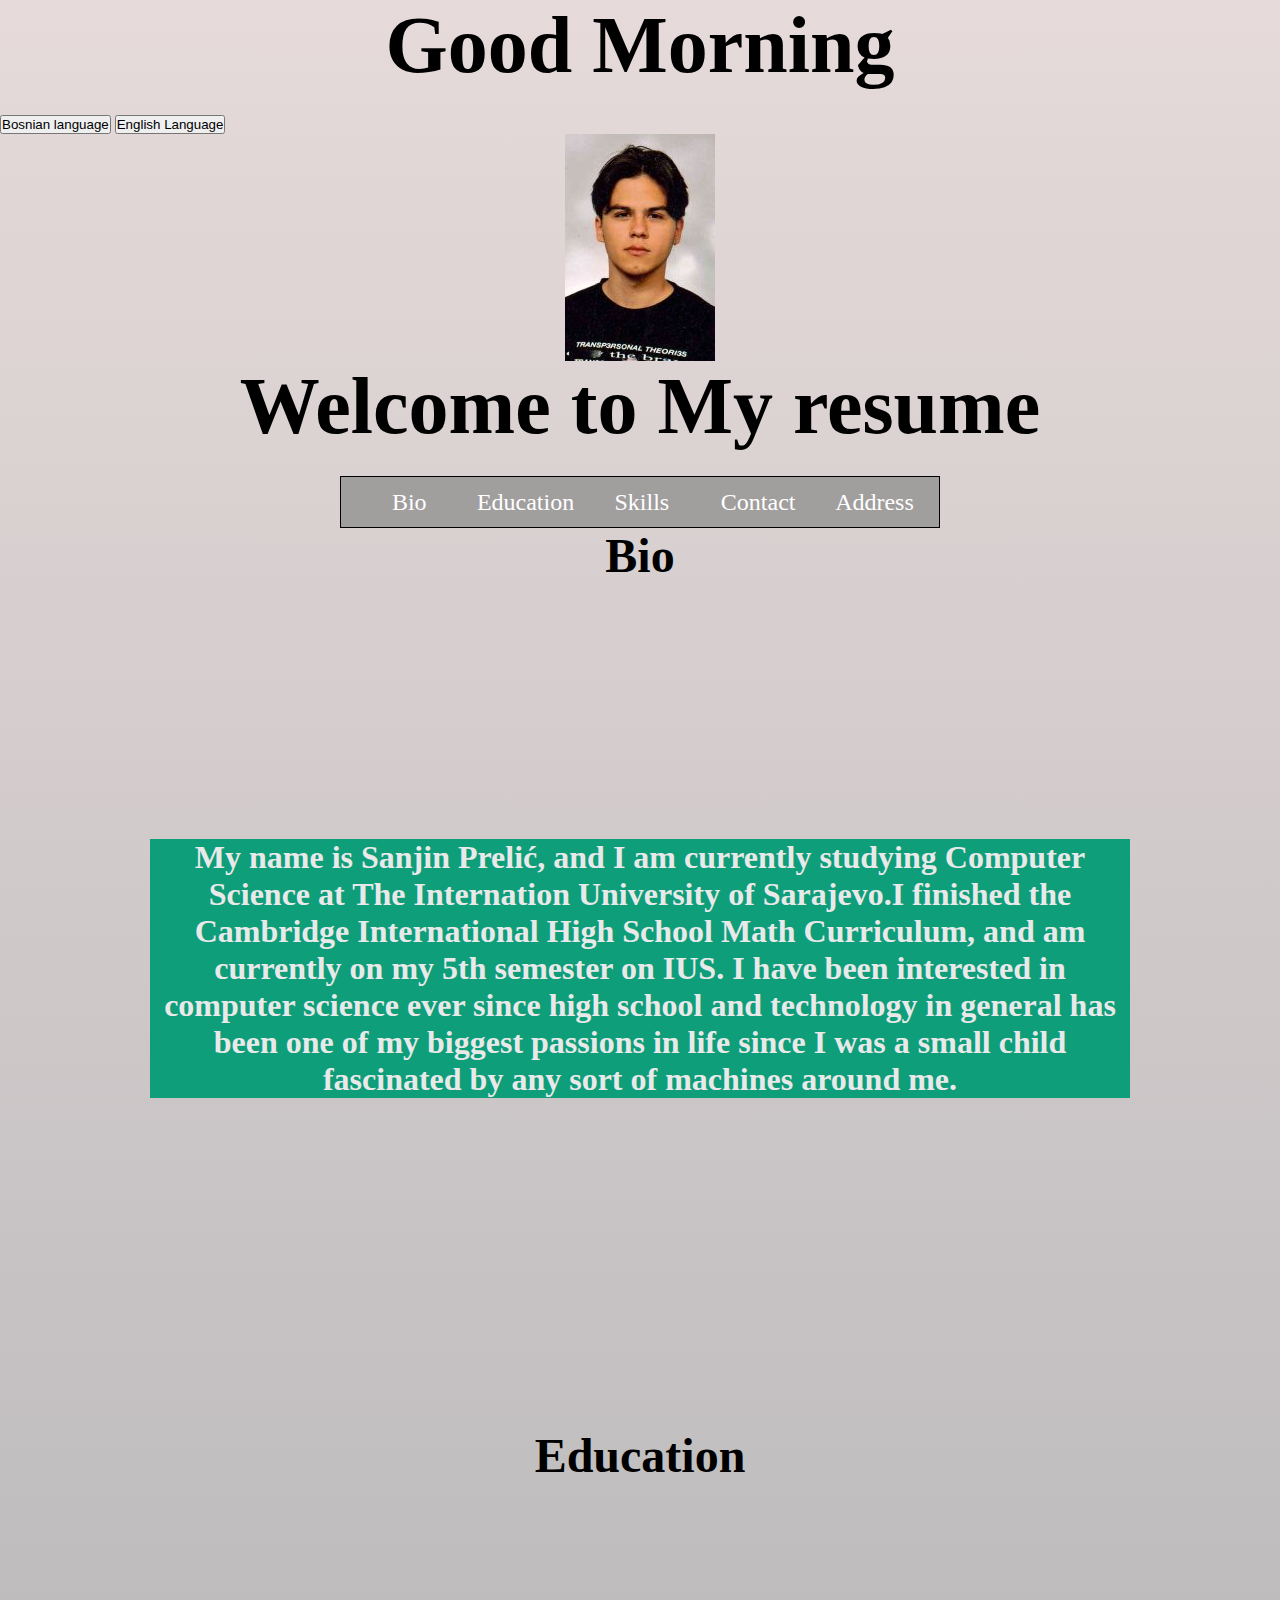
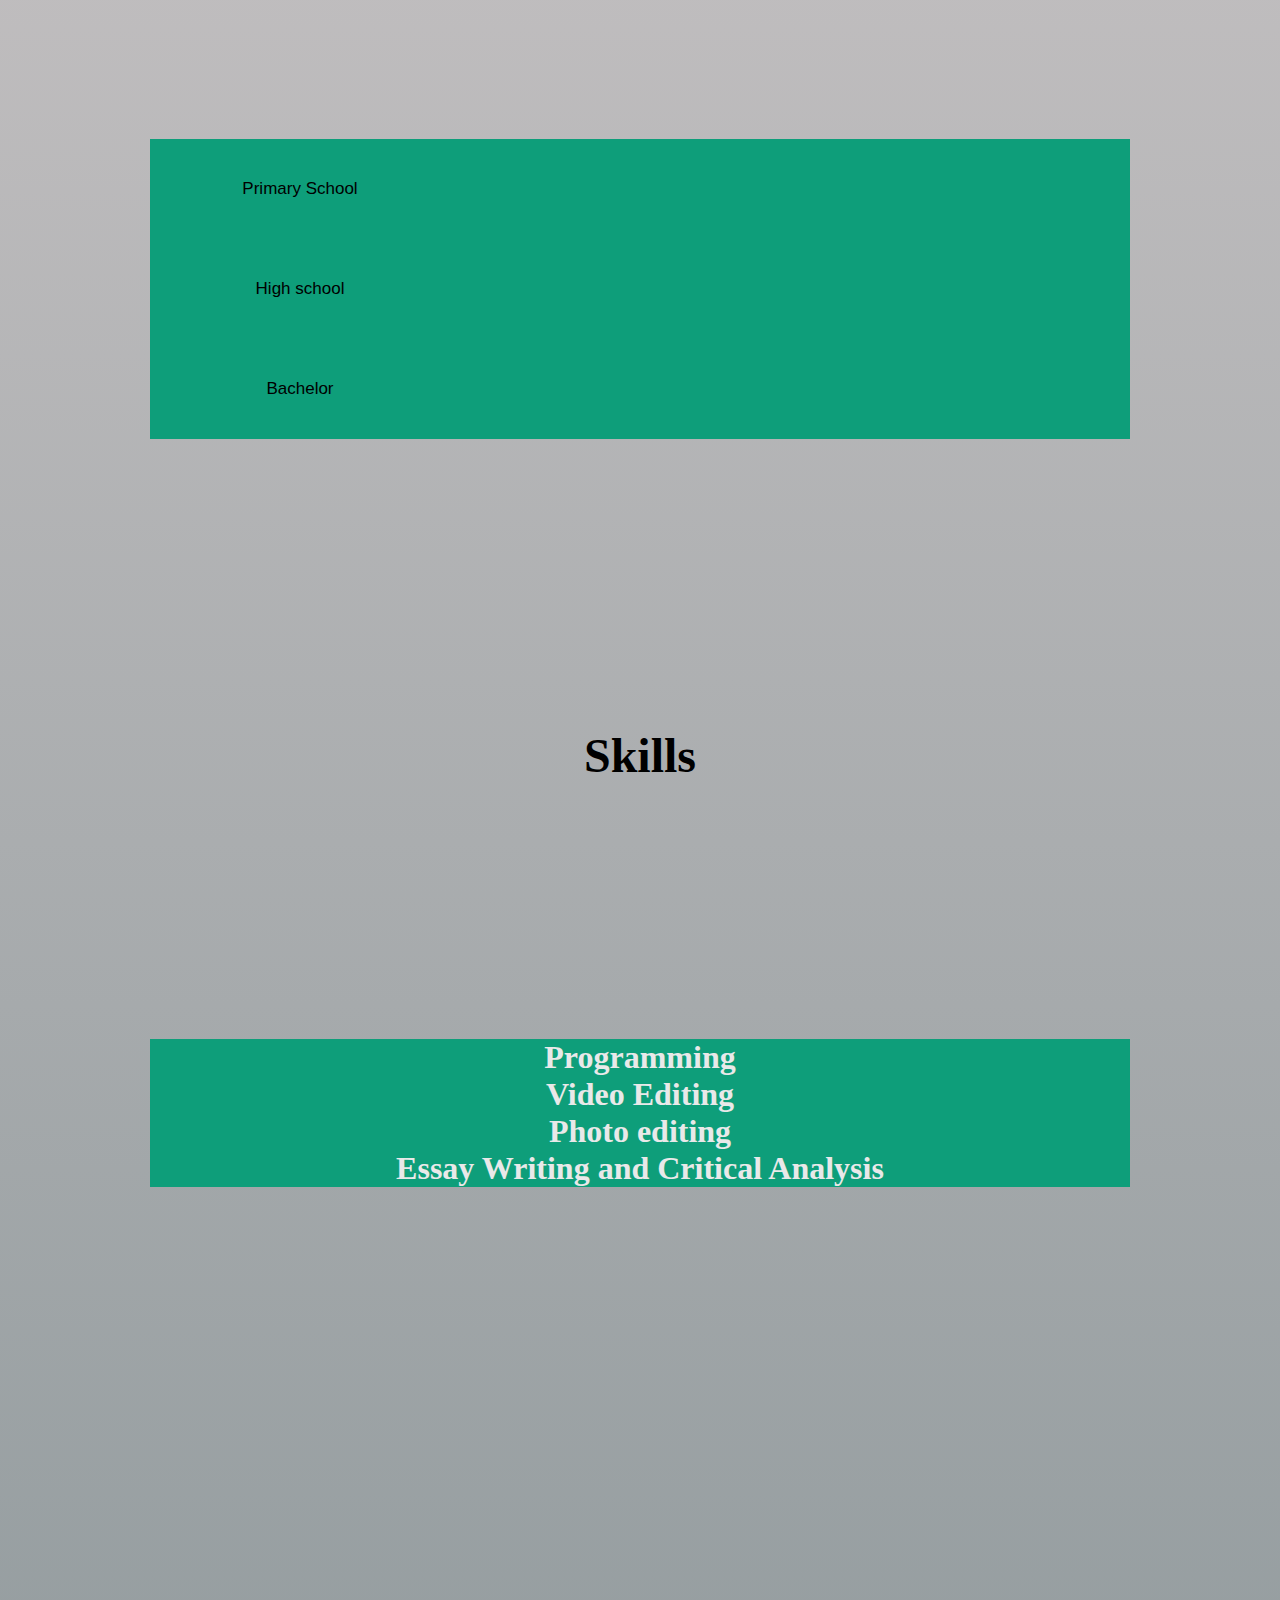
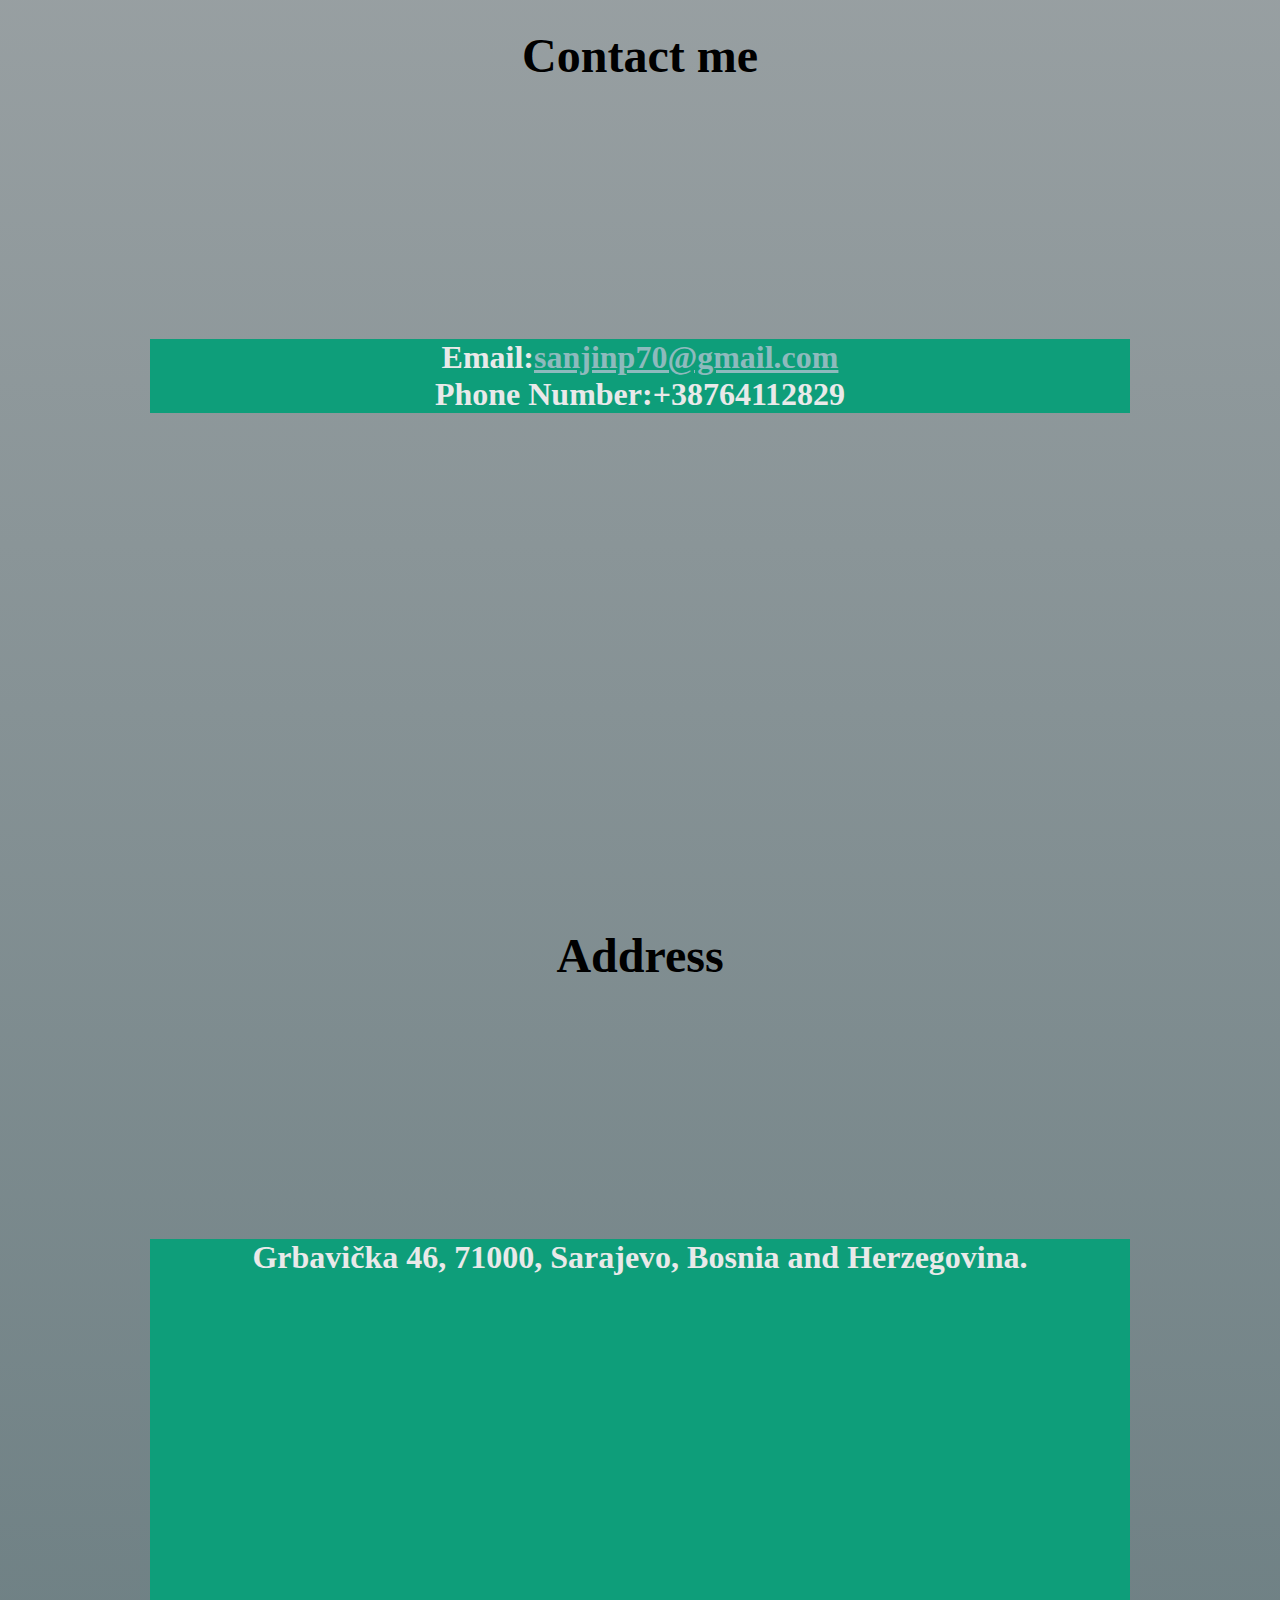
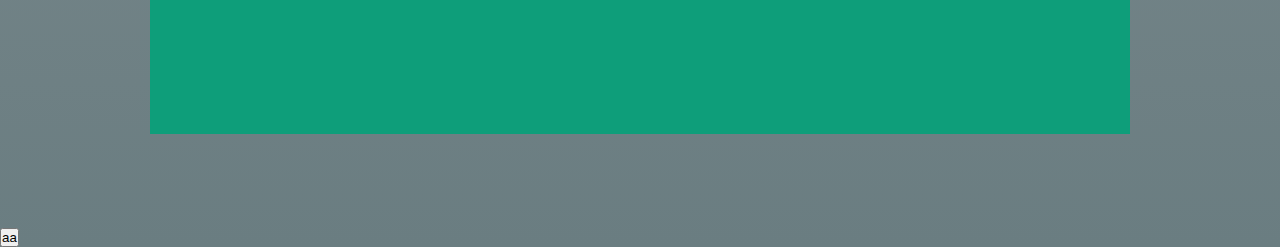
<file: index.html>
<!DOCTYPE html>
<html>
<head>
    <meta charset="UTF-8">
    <meta name="viewport" content="width=device-width, initial-scale=1.0">
    <title>Resume: Sanjin Prelić</title>
    <link rel="stylesheet" type="text/css" href="css/stylesheet.css">
    
    <!--
        Name: Sanjin Prelić
        Course: CS412
        Assignment: Project 3
        Due Date: 09/12/2021
        Purpose: Project 3
    -->
    <script
    src="https://code.jquery.com/jquery-3.6.0.min.js"></script>
    <script src="index.js"></script>
</head>

<body>
    <button type="button" id="en" onclick="changeLanguage(this.id)"> Bosnian language</button>
                    <button type="button" id="ba" onclick="changeLanguage(this.id)"> English Language</button>
                    
    
    <div class="slika">
        
        <img src="ogrimg.jpg" alt="My picture"></div>
        <h2>Welcome to My resume</h2>
        <div class="nav">
            
            <ul>
                <li class="Bio"><a href="#bio">Bio</a></li>
                <li class="Education"><a href="#education">Education</a></li>
                <li class="Skills"><a href="#skills">Skills</a></li>
                <li class="Contact me"><a href="#contact">Contact</a></li>
                <li class="Address"><a href="#address">Address</a></li>
            </div>
        </ul>
    <section id="bio">
    <h1>Bio</h1>
    <h3 id="mybio">My name is Sanjin Prelić, and I am currently studying Computer Science at The Internation University of Sarajevo.I finished the Cambridge International High School Math Curriculum, and am currently on my 5th semester on IUS. I have been interested in computer science ever since high school and technology in general has been one of my biggest passions in life since I was a small child fascinated by any sort of machines around me.</h3>
    
</section>
<section id="education">
    <h1>Education</h1>
   <h3>
       <ol>
        <div class="tab">
            <button class="tablinks" onmouseover="openTab(event, 'Primary School')">Primary School</button>
            <button class="tablinks" onmouseover="openTab(event, 'High school')">High school</button>
            <button class="tablinks" onmouseover="openTab(event, 'Bachelor')">Bachelor</button>
           
          </div>
          
          <div id="Primary School" class="tabcontent">
            <h4>Primary School</h4>
            <p>Grbavica 2</p>
          </div>
          
          <div id="High school" class="tabcontent">
            <h4>High school</h4>
            <p>Prva Bošnjačka Gimnazija(PBGS)</p> 
          </div>
          
          <div id="Bachelor" class="tabcontent">
            <h4>Bachelor</h4>
            <p>The International University of Sarajevo</p>
          </div>
          
          
          <div class="clearfix"></div>
        
        
    </ol>
    </h3>
    
</section>
<section id="skills">
    <h1>Skills</h1>
   
 <h3>
    <ul>
        <li>Programming</li>
        <li>Video Editing</li>
        <li>Photo editing</li>
        <li>Essay Writing and Critical Analysis</li>
    
    </ul>
</h3>
    
</section>
<section id="contact">
    <h1>Contact me</h1>

    <h3>
        <strong>Email:</strong><a href="mailto:sanjinp70@gmail.com">sanjinp70@gmail.com</a><br>
        <strong>Phone Number:</strong>+38764112829
    
    </section>
    </h3>
    <section id="address">
    <h1>Address</h1>
    <h3>
    Grbavička 46, 71000, Sarajevo, Bosnia and Herzegovina.<br>
    <iframe src="https://www.google.com/maps/embed?pb=!1m18!1m12!1m3!1d2877.2633811703654!2d18.393550251301267!3d43.85036934757358!2m3!1f0!2f0!3f0!3m2!1i1024!2i768!4f13.1!3m3!1m2!1s0x4758c91ec365adff%3A0xb3cfb909c234469c!2sGrbavi%C4%8Dka%2046%2C%20Sarajevo%2071000!5e0!3m2!1sen!2sba!4v1636133359487!5m2!1sen!2sba" width="600" height="450" style="border:0;" allowfullscreen="" loading="lazy"></iframe>
</h3>
</section>
<button type="button" id="moveRight">aa</button>
                    
                    
                    
</body>
</html>
</file>
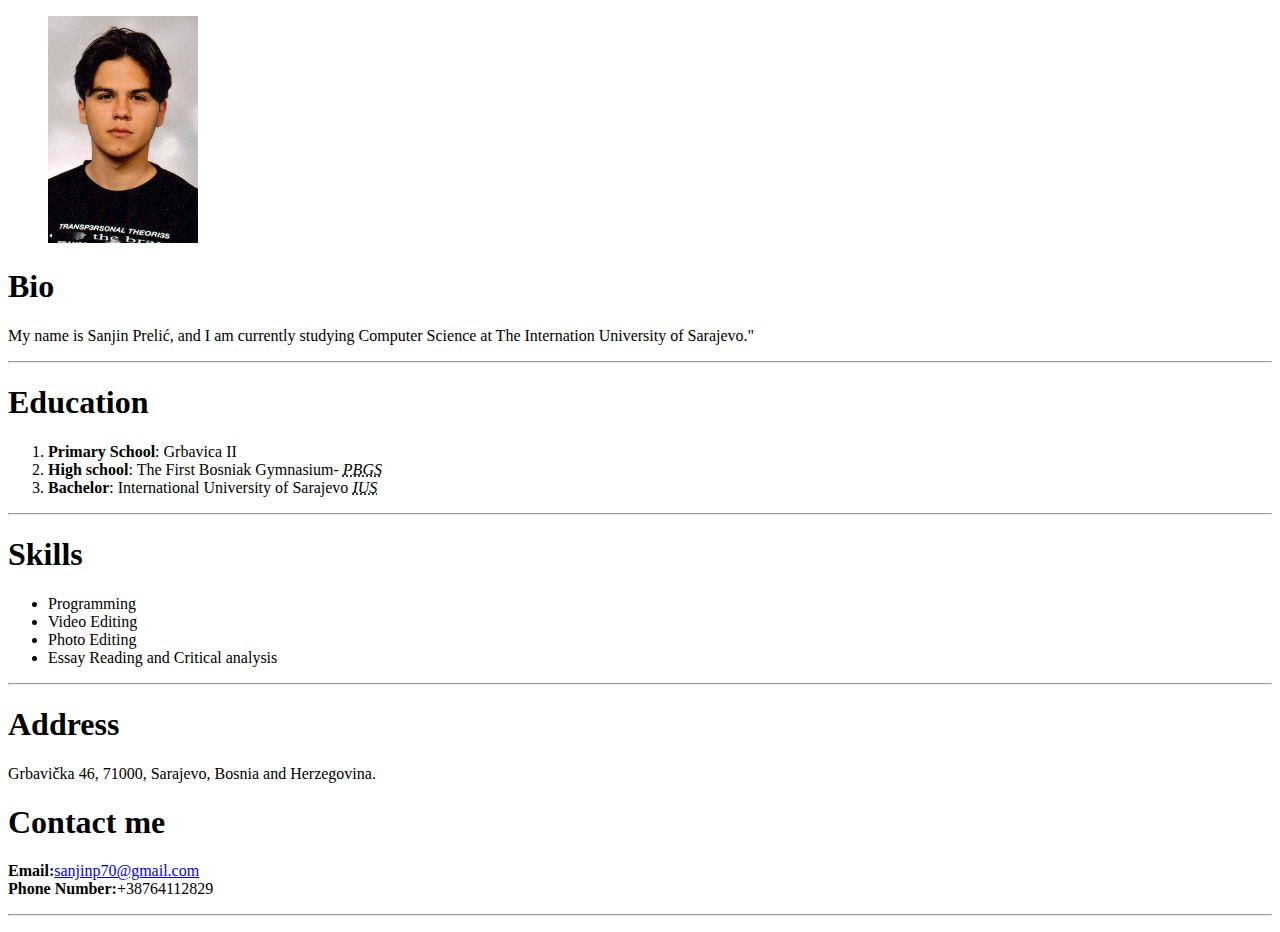
<file: web.html>
<!DOCTYPE html>
<html>
<head>
    <meta charset="utf-8">
    <title>Resume: Sanjin Prelić</title>
    <!--
        Name: Sanjin Prelić
        Course: CS412
        Assignment: Project 1 HTML
        Due Date: 22/10/2021
        Purpose: Project 1
    -->
</head>
<body>
    <figure>
        <img src="ogrimg.jpg" alt="My picture">
    </figure>
    <h1>Bio</h1>
    <p>My name is Sanjin Prelić, and I am currently studying Computer Science at The Internation University of Sarajevo."</p>
    <hr>
    <h1>Education</h1>
    <ol>
        <li><strong>Primary School</strong>: Grbavica II</li>
        <li><strong>High school</strong>: The First Bosniak Gymnasium- <i> <acronym title="The First Bosniak Gymnasium">PBGS</acronym> </i></li>
        <li><strong>Bachelor</strong>: International University of Sarajevo <i> <acronym title="The First Bosniak Gymnasium">IUS</acronym></i></li>
    </ol>
    <hr>
    <h1>Skills</h1>
    <ul>
        <li>Programming</li>
        <li>Video Editing</li>
        <li>Photo Editing</li>
        <li>Essay Reading and Critical analysis</li>
    </ul>
    <hr>
    <h1>Address</h1>
    Grbavička 46, 71000, Sarajevo, Bosnia and Herzegovina.
    <h1>Contact me</h1>
    <p>
        <strong>Email:</strong><a href="mailto:sanjinp70@gmail.com">sanjinp70@gmail.com</a><br>
        <strong>Phone Number:</strong>+38764112829
    <hr>
    </p>
</body>
</html>
</file>
<file: css/stylesheet.css>
/*
        Name: Sanjin Prelić
        Course: CS412
        Assignment: Project 3 CSS FILE
        Due Date: 09/12/2021
        Purpose: Project 3
*/
*{
  margin:0;
  padding:0;
  box-sizing:border-box;
  scroll-behavior: smooth;
}
h1 {
  text-align: center;
  font-size: 3em;
  color: rgb(0, 0, 0);
  margin-bottom: .3em;

}
h2{
  text-align:center;
  font-size: 5em;
  color: black;
  margin-bottom: .3em;

}
h3{
  text-align:center;
  font-size: 2em;
  color: rgb(233, 233, 233);
  margin-bottom: .3em;
  margin-top: 20%;
  background-color: #0e9e7a;
  margin-left:150px;
  margin-right:150px;
  
  
 
}
h3 a{
  color: rgb(142, 186, 189);
}
h3 ul{
  list-style-type:none;
}
h3 ol{
  list-style-type:none;
}
.slika{
  display:flex;
  justify-content: center;

}
body {
  margin: 0;
  padding: 0;
  background: linear-gradient(to bottom, #e6dada, #6a7d81);
}
 
.nav ul {
  list-style: none;
  background-color: rgb(161, 158, 158);
  text-align: center;
  padding: 0;
  margin: 0;
  width: 600px;
  justify-content:center;
  border:solid black 0.2px;
  display:flex;
  
}
.nav li {
  font-size: 1.5em;
  line-height: 50px;
  height: 50px;
  width: 120px;
}

 
.nav a {
  text-decoration: none;
  color: rgb(255, 255, 255);
  display: block;
}
 
.nav a:hover {
  background-color: #252525;
}
  .nav li {
    display: inline-block;
    margin-right: -3.7px;
  }
  #education{
    height: 100vh;
    width: auto;
  }
  #bio{
    height: 100vh;
    width: auto;
  }
  #contact{
    height: 100vh;
    width: auto;
  }
  #address{
    height: 100vh;
    width: auto;
  }
  #skills{
    height: 100vh;
    width: auto;
  }
  .tab {
    float: left;
    background-color:#0e9e7a;
    width: 30%;
    height: 300px;
  }
  .tab button {
    display: block;
    background-color: inherit;
    color: rgb(0, 0, 0);
    padding: 22px 16px;
    width: 300px;
    height:100px;
    border: 0px;
    outline: 0px;
    text-align: center;
    cursor: pointer;
    font-size: 17px;
    background-color: #0e9e7a;
  }
  .tab button.active {
    background-color: #8f9190;
  }

  .tabcontent {
    float: left;
    padding: 110px 30px;
    width: 70%;
    border-left: none;
    height: 300px;
    display: none;
  }
  .clearfix::after {
    content: "";
    clear: both;
    display: table;
  }
  #PrimarySchool{
    display:flex;
    align-items: center;
    
    margin-top:30px;
  }
 .nav{
   display:flex;
   justify-content:center;
 }
</file>
